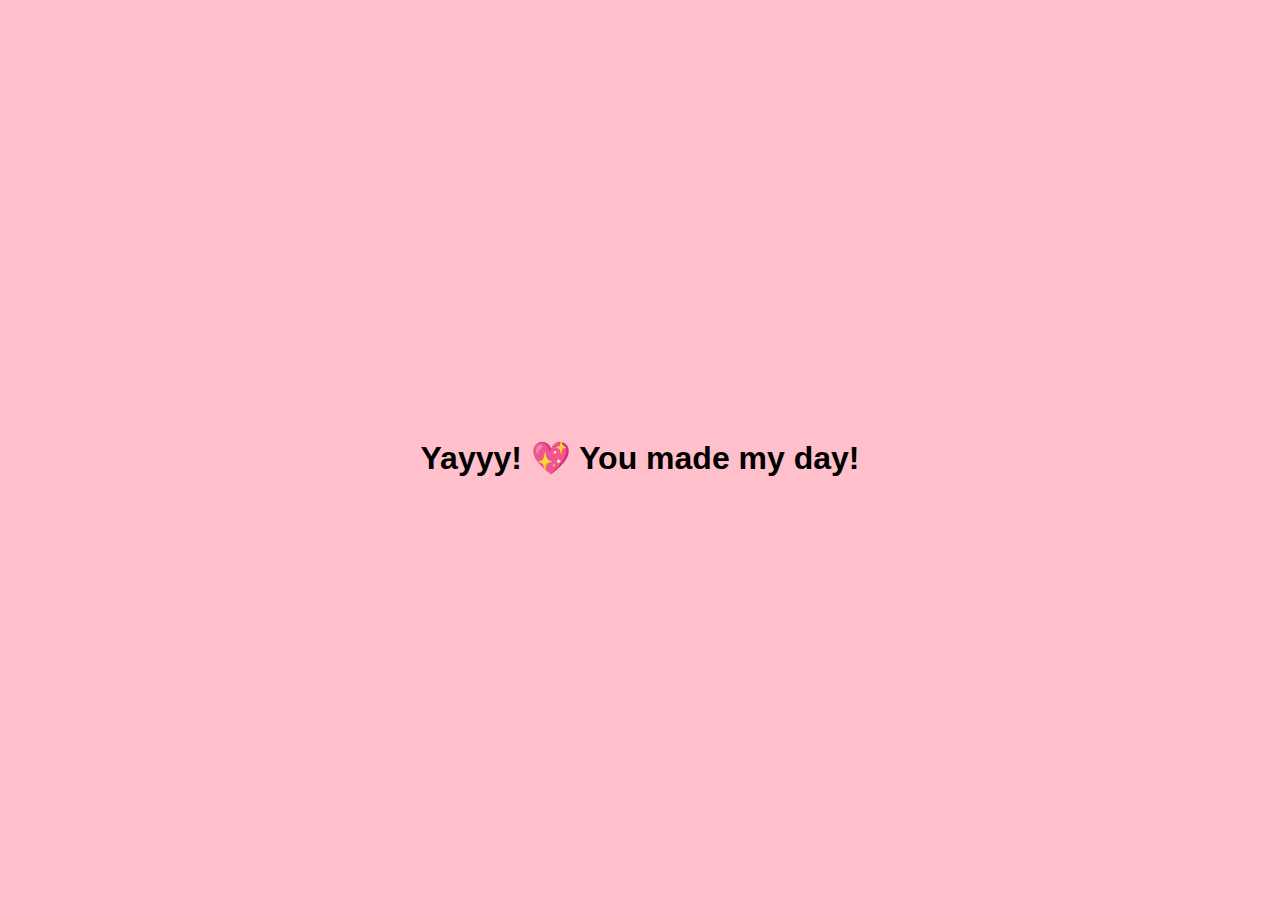
<file: message.html>
<!DOCTYPE html>
<html>
<head>
    <title>Yay!</title>
    <style>
        body{
            display:flex;
            justify-content:center;
            align-items:center;
            height:100vh;
            background:pink;
            font-family:Arial;
            text-align:center;
        }
    </style>
</head>
<body>
    <h1>Yayyy! 💖 You made my day!</h1>
</body>
</html>
</file>
